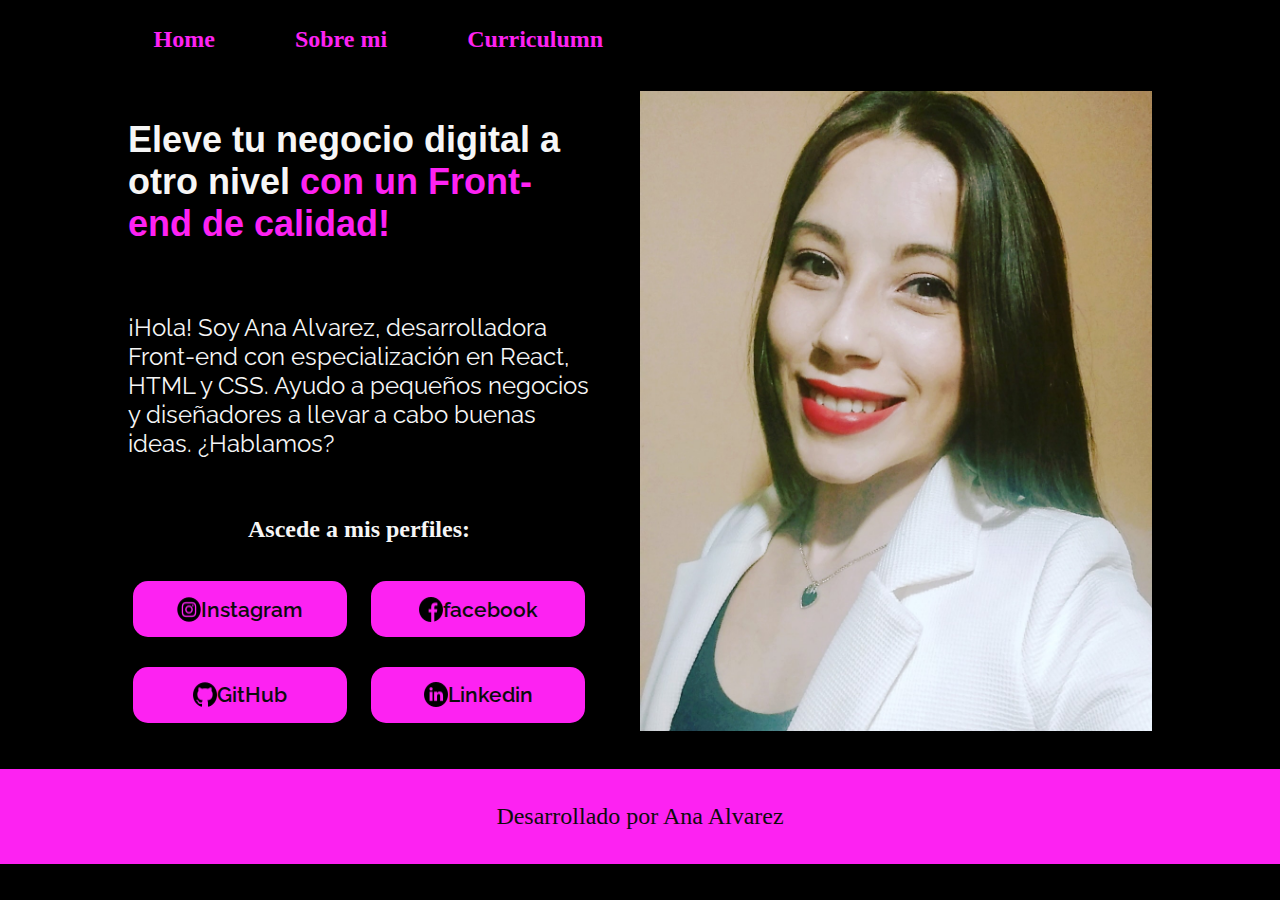
<file: index.html>
<!DOCTYPE html>
<html lang="es-mx">
<head>
    <meta charset="UTF-8"> 
    <meta http-equiv="X-UA-Compatible" content="IE=edge">
    <meta name="viewport" content="width=device-width, initial-scale=1.0">
    <title>Portafolio</title>
    <link rel="stylesheet" href="style.css">

</head>
<body>
    <header class="header">
        <nav class="header_menu">
            <a  class="header_menu_enlace" href="./index.html">Home</a>
            <a class="header_menu_enlace" href="./sobre_mi.html">Sobre mi</a>
            <a class="header_menu_enlace" href="./curriculumn.html">Curriculumn</a>
        </nav>
    </header>
    <main class="boxP">
        <section class="content_presentation">
            <h1 class="presentation_title">Eleve tu negocio digital a otro nivel 
                <strong class="outstanding">con un Front-end de calidad!
                </strong></h1>
                <p class="presentation_text">¡Hola! Soy Ana Alvarez, desarrolladora Front-end con
                    especialización en React, HTML y CSS. Ayudo a pequeños
                     negocios y diseñadores a llevar a cabo buenas ideas.
                      ¿Hablamos?
                </p>
                <h2>
                    Ascede a mis perfiles:
                </h2>
                <div class="box_redes1">
                    
                    <a class="link_1"  href="https://www.instagram.com/alvarez_a.m.l?igsh=eG9wZTVicnZ2eGpx"><img  class="imag" src="./img/instagram.png" alt="">Instagram</a>
                    <a class="link_2" href="https://www.facebook.com/share/czdgFiF5beAusgtp/?mibextid=qi2Omg"><img class="imag" src="./img/facebook.png" alt="">facebook</a>
                </div>
                <div class="box_redes_git">
                    <a class="link_3" href="https://github.com/AnaAlvarez1"><img class="imag" src="./img/github.png" alt="">GitHub</a>
                    <a class="link_4" href="https://www.linkedin.com/inS/ana-mar%C3%ADa-luz-alvarez-desarrollo/"><img class="imag" src="./img/linkedin.png" alt="">Linkedin</a>
                </div>
        </section>
        <img class="perfil" src="./img/imagem.jpg" alt="Foto de Ana Alvarez desarrolando un proyecto">
    </main>
    <footer class="foot">
        <p>Desarrollado por Ana Alvarez</p>
    </footer>
</body>
</html>
</file>
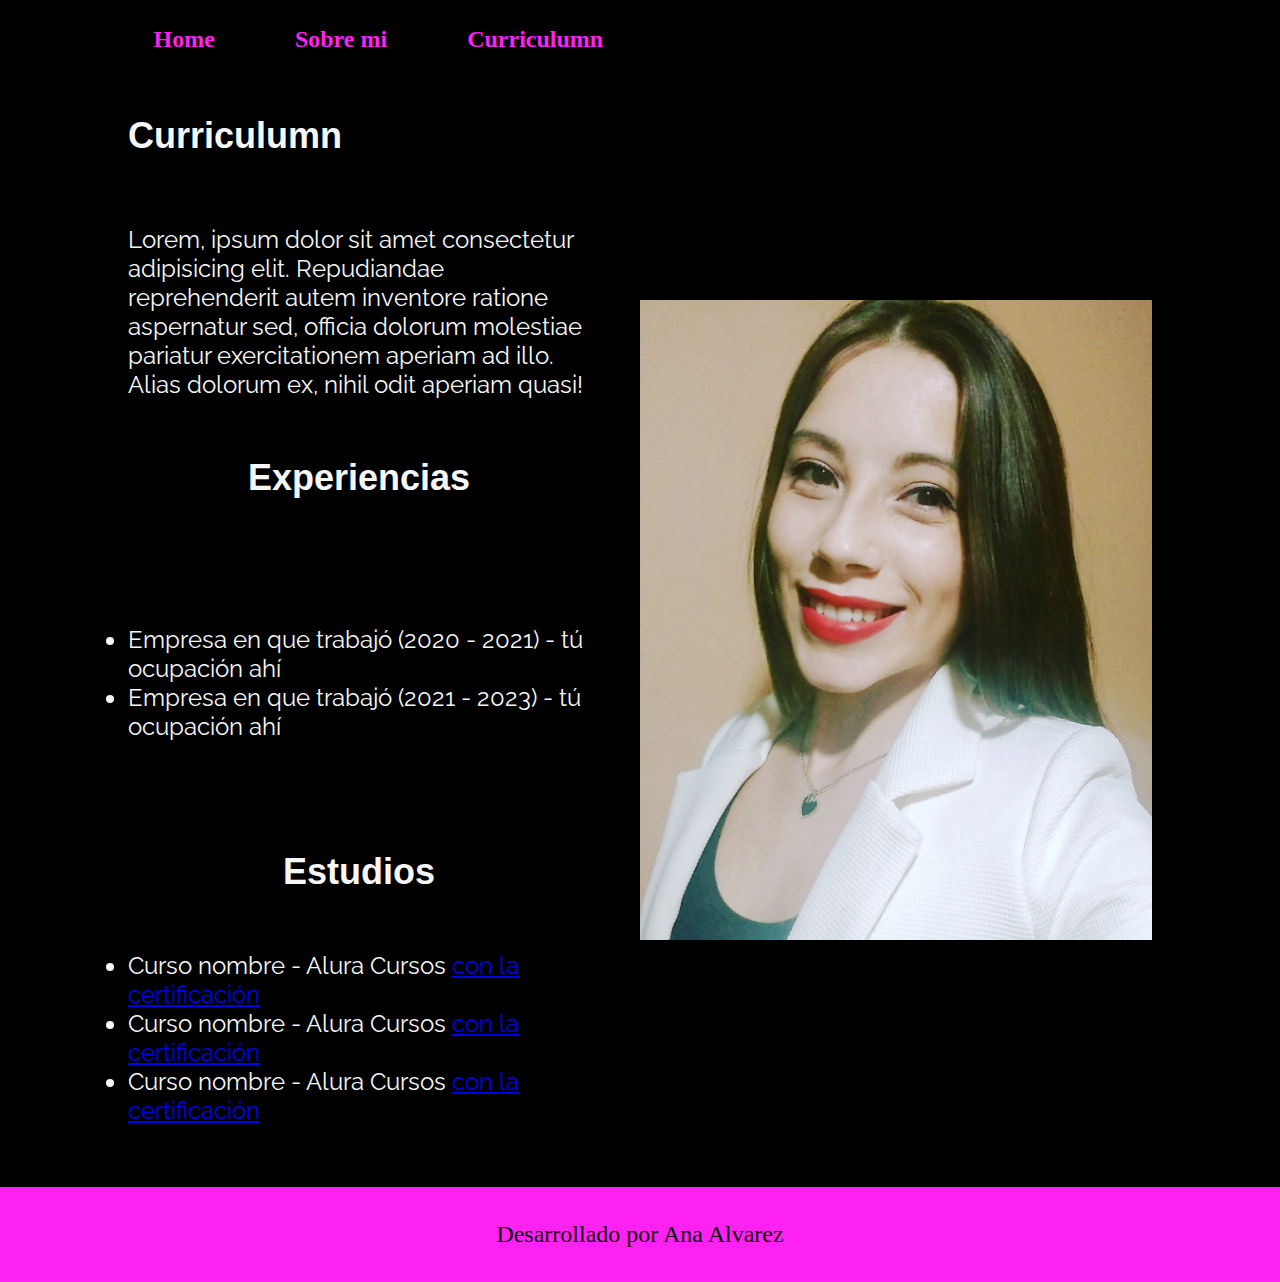
<file: curriculumn.html>
<!DOCTYPE html>
<html lang="en">
<head>
    <meta charset="UTF-8">
    <meta name="viewport" content="width=device-width, initial-scale=1.0">
    <link rel="stylesheet" href="./style.css">
    <title>Sobre mi</title>
</head>
<body>
    <header class="header">
        <nav class="header_menu">
            <a  class="header_menu_enlace" href="./index.html">Home</a>
            <a class="header_menu_enlace" href="./sobre_mi.html">Sobre mi</a>
            <a class="header_menu_enlace" href="./curriculumn.html">Curriculumn</a>
        </nav>
    </header>
    <main class="boxP">
        <section class="content_presentation">
            <h1 class="presentation_title">Curriculumn</h1>
            <p class="presentation_text">
                Lorem, ipsum dolor sit amet consectetur adipisicing elit. Repudiandae reprehenderit autem inventore ratione aspernatur sed, officia dolorum molestiae pariatur exercitationem aperiam ad illo. Alias dolorum ex, nihil odit aperiam quasi!
            </p>
            <h2 class="presentation_title">Experiencias</h2>
                <p class="presentation_text">
                    <ul class="presentation_text">
                        <li> Empresa en que trabajó (2020 - 2021) - tú ocupación ahí </li>
                        <li> Empresa en que trabajó (2021 - 2023) - tú ocupación ahí </li>
                    </ul>
                </p>
                <h2 class="presentation_title">Estudios</h2>
                <div class="presentation_text">
                    <ul class="presentation_text">
                        <li>Curso nombre - Alura Cursos <a href="linkdelacertificacion">con la certificación</a> </li>
                        <li>Curso nombre - Alura Cursos <a href="linkdelacertificacion">con la certificación</a></li>
                        <li>Curso nombre - Alura Cursos <a href="linkdelacertificacion">con la certificación</a></li>
                    </ul>
                </div>
        </section>
        <img class="perfil" src="./img/imagem.jpg" alt="">
    </main>
    <footer class="foot">
        <p>Desarrollado por Ana Alvarez</p>
    </footer>
</body>
</html>
</file>
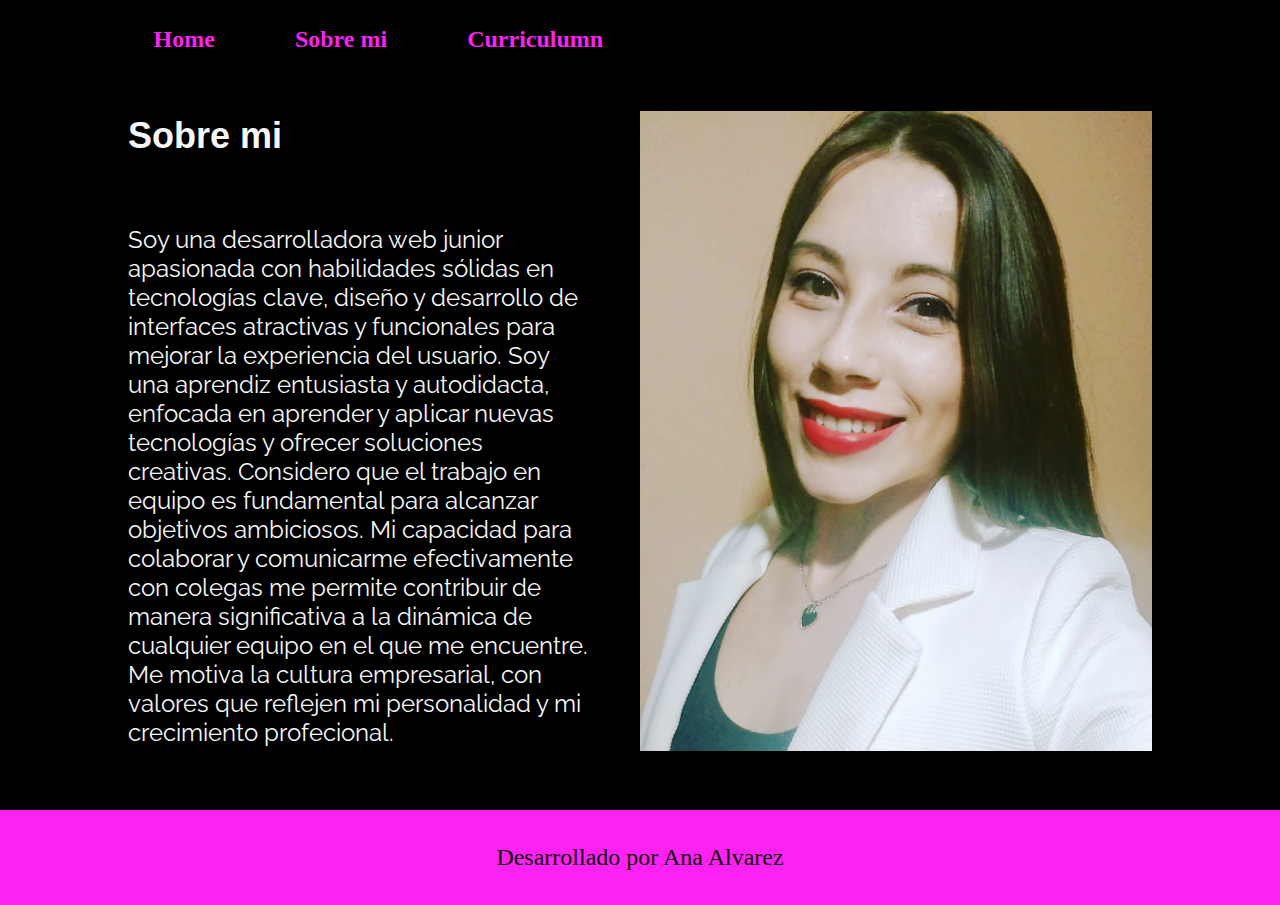
<file: sobre_mi.html>
<!DOCTYPE html>
<html lang="en">
<head>
    <meta charset="UTF-8">
    <meta name="viewport" content="width=device-width, initial-scale=1.0">
    <link rel="stylesheet" href="./style.css">
    <title>Sobre mi</title>
</head>
<body>
    <header class="header">
        <nav class="header_menu">
            <a  class="header_menu_enlace" href="./index.html">Home</a>
            <a class="header_menu_enlace" href="./sobre_mi.html">Sobre mi</a>
            <a class="header_menu_enlace" href="./curriculumn.html">Curriculumn</a>
        </nav>
    </header>
    <main class="boxP">
        <section class="content_presentation">
            <h1 class="presentation_title">Sobre mi</h1>
            <p class="presentation_text">
                Soy una desarrolladora web junior apasionada con habilidades sólidas en tecnologías clave, diseño y desarrollo de interfaces atractivas y funcionales para mejorar la experiencia del usuario. Soy una aprendiz entusiasta y autodidacta, enfocada en aprender y aplicar nuevas tecnologías y ofrecer soluciones creativas. Considero que el trabajo en equipo es fundamental para alcanzar objetivos ambiciosos. Mi capacidad para colaborar y comunicarme efectivamente con colegas me permite contribuir de manera significativa a la dinámica de cualquier equipo en el que me encuentre. Me motiva la cultura empresarial, con valores que reflejen mi personalidad y mi crecimiento profecional.
            </p>
        </section>
        <img class="perfil" src="./img/imagem.jpg" alt="">
    </main>
    <footer class="foot">
        <p>Desarrollado por Ana Alvarez</p>
    </footer>
    
</body>
</html>
</file>
<file: style.css>
@import url('https://fonts.googleapis.com/css2?family=Raleway:ital,wght@0,100..900;1,100..900&display=swap');
*{
    padding: 0;

}


body{
    background-color: #000000;
    color: #F6F6F6;
    height: 100vh;
    box-sizing:border-box;
    margin: 0;
    
}

.outstanding{
    color: #fd22f2;
    font-size: 2.25rem;
}


.boxP{
    display: flex;
    align-items: center;
    margin: 3% 10%;
    justify-content: space-between;
    gap: 50px;
}
.content_presentation{
    width: 50%;
    display: flex;
    flex-direction: column;
    gap: 20px ;
    
}
h2{
    display: flex;
    justify-content: center;
    margin: 3%;

}
.presentation_title{
    font-size: 2.25rem;
    font-family: "Open Sans", sans-serif;
}
.presentation_text{
    font-size: 1.5rem;
    font-family: "Raleway", sans-serif;
}
.box_redes1{
    display: flex;
    justify-content: space-between;
    align-items: center;
    gap: 15px;
}
.box_redes_git{
    display: flex;
    justify-content: space-between;
    align-items: center;
    gap: 15px;
}

.link_1:hover{

    background-color: #c594ab;

}
.link_2:hover{
    background-color: #c594ab;
    
}
.link_3:hover{
    background-color: #c594ab;
}
.link_4:hover{
    background-color: #c594ab;
}
.link_1{

    width: 50%;
    text-align: center;
    padding: 15.5px 0;
    margin: 1%;
    border-radius: 15px;
    font-family: "Raleway", sans-serif;
    text-decoration: none;
    font-size: 1.3rem;
    font-weight: 600;
    color: #0c0c0c;
    background-color: #fd22f2;
    display: flex;
    justify-content: center;
}



.link_2{

    width: 50%;
    text-align: center;
    padding: 15.5px 0;
    margin: 1%;
    border-radius: 15px;
    font-family: "Raleway", sans-serif;
    text-decoration: none;
    font-size: 1.3rem;
    font-weight: 600;
    color: #0c0c0c;
    background-color: #fd22f2;
    display: flex;
    justify-content: center;
}
.link_3{

    width: 50%;
    text-align: center;
    padding: 15.5px 0;
    margin: 1%;
    border-radius: 15px;
    font-family: "Raleway", sans-serif;
    text-decoration: none;
    font-size: 1.3rem;
    font-weight: 600;
    color: #0c0c0c;
    background-color: #fd22f2;
    display: flex;
    justify-content: center;
}
.link_4{

    width: 50%;
    text-align: center;
    padding: 15.5px 0;
    margin: 1%;
    border-radius: 15px;
    font-family: "Raleway", sans-serif;
    text-decoration: none;
    font-size: 1.3rem;
    font-weight: 600;
    color: #0c0c0c;
    background-color: #fd22f2;
    display: flex;
    justify-content: center;
}


.foot{
    background-color: #fd22f2;
    color: #0c0c0c;
    padding: 10px;
    display: flex;
    justify-content: center;
    font-size: 1.5rem;

}
.header{

    padding: 2% 0% 0% 12%;

}
.header_menu{
    display: flex;
    gap:80px;

}
.header_menu_enlace{

    font-family: "Monserrat,sana serif";
    font-size: 1.5rem;
    font-weight: 600;
    color:#fd22f2;
    text-decoration: none;
}

.perfil{

    width: 50%;
}

@media (max-width:900px ){
    .boxP{
        flex-direction: column-reverse;
        margin: 5% 2%;
    }
    .box_redes1{
        flex-direction: column;
    }
    .box_redes_git{
        flex-direction: column;
    }
    .perfil{
        margin-top: 2%;
        width: 60%;
    }
    .header{

        padding: 10%;
    
    }
    .header_menu{
        justify-content: center;
    }
    .content_presentation{
        width: auto;
    }
    .header_menu{
        gap: 30px;
    }
}
</file>
